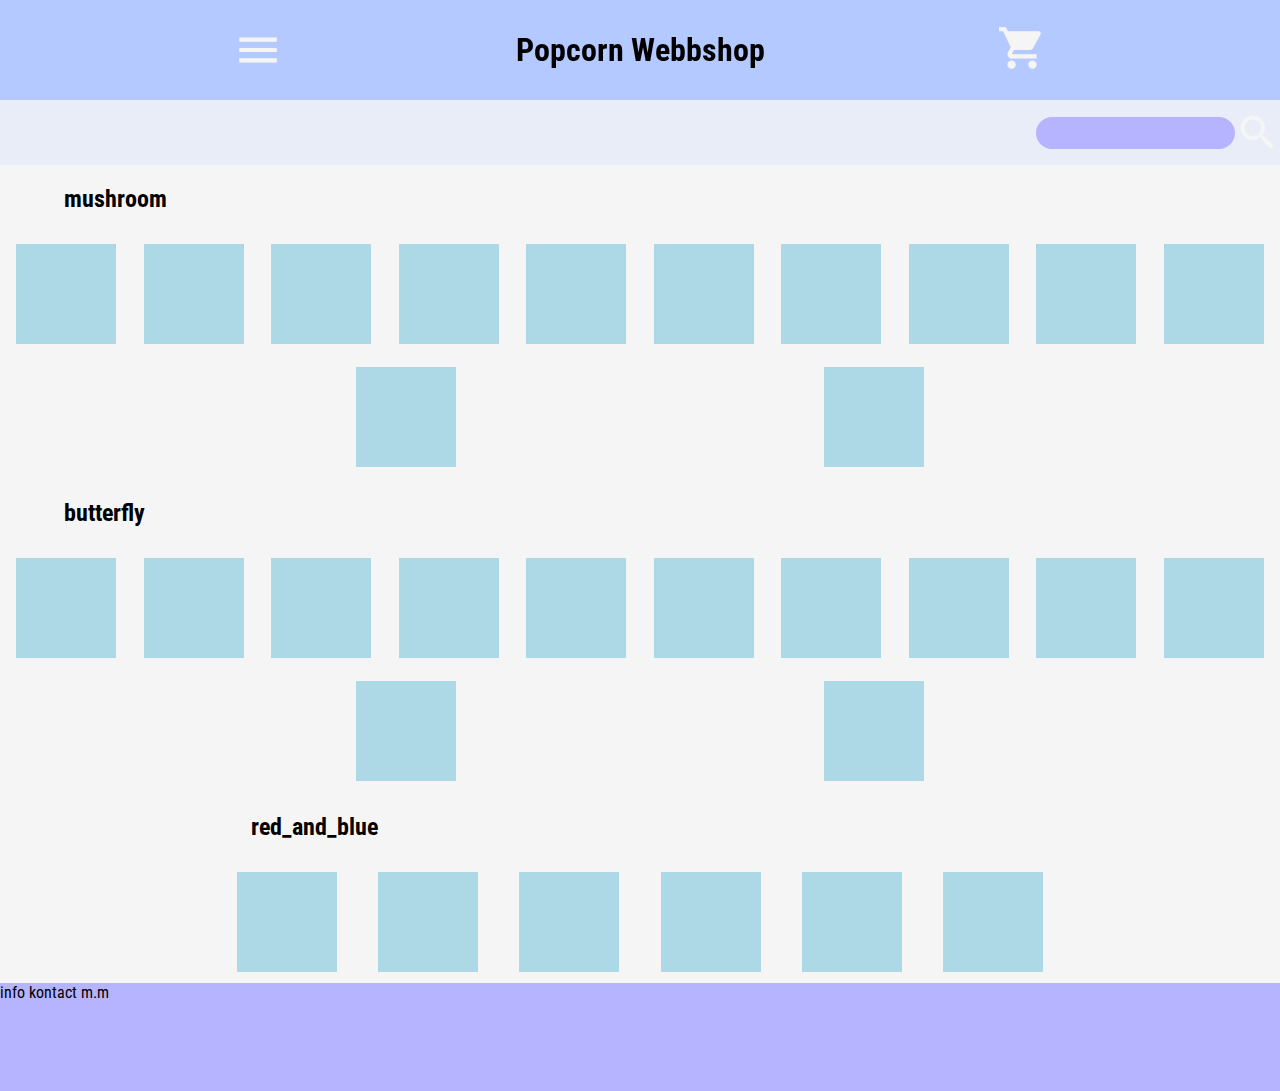
<file: Ny mapp/site/index.html>
<!DOCTYPE html>
<html lang="en">
<head>
    <meta charset="UTF-8">
    <meta name="viewport" content="width=device-width, initial-scale=1.0">
    <meta http-equiv="X-UA-Compatible" content="ie=edge">
    <title>Popcorn webbshop</title>
    <link rel="stylesheet" href="css/main.css">
    <link href="https://fonts.googleapis.com/icon?family=Material+Icons"
      rel="stylesheet">
    <link href="https://fonts.googleapis.com/css?family=Roboto+Condensed:300i,400,700i" rel="stylesheet">
    
    

</head>
<body>
   <header>
       

       <div class="header_box">
            
            <i class="material-icons" id="hamburger-menu" style="font-size:50px"> menu</i>
            <h1>Popcorn Webbshop</h1>
            <a href="cart.html"> <i class="material-icons"style="font-size:50px"> shopping_cart</i> </a>
            
       </div>
       
        <div class="serech_bar">
             <div class="serech_bar_bar"> <!--gör så man kan skriva i?--></div> 
            <i class="material-icons" style="font-size:45px" >search</i>
        </div>
   </header>

   <div class="wrapper"> 
       <div class="muchroom">
            <div class=""></div>
            <h2>mushroom</h2>
                <div class="box" ></div>
                <div class="box" ></div>
                <div class="box" ></div>
                <div class="box" ></div>
                <div class="box" ></div>
                <div class="box" ></div>
                <div class="box" ></div>
                <div class="box" ></div>
                <div class="box" ></div>
                <div class="box" ></div>
                <div class="box" ></div>
                <div class="box" ></div>
       </div>
       <div class="butterfly">
           <h2>butterfly</h2>
           <div class="box" ></div>
           <div class="box" ></div>
           <div class="box" ></div>
           <div class="box" ></div>
           <div class="box" ></div>
           <div class="box" ></div>
           <div class="box" ></div>
           <div class="box" ></div>
           <div class="box" ></div>
           <div class="box" ></div>
           <div class="box" ></div>
           <div class="box" ></div>
       </div>
       <div class="red_and_blue">
           <h2>red_and_blue</h2>
           <div class="box" ></div>
           <div class="box" ></div>
           <div class="box" ></div>
           <div class="box" ></div>
           <div class="box" ></div>
           <div class="box" ></div>
       </div>
   </div>

    <div class="menu">
        <div class="icon-container">
            <i class="material-icons" id="close" style="font-size:50px" >clear</i>
        </div>
        <a class="menu-butterfly" href="">Butter fly</a>
        <a class="menu-mushroom" href="">Mushroooom</a>
        <a class="menu-red-and-blue" href="">Red und blueee</a>
        <a class="about" href=""> About this hell</a>
    </div>

   <footer>
    <article>info kontact m.m</article>
   </footer>

   <script src="https://ajax.googleapis.com/ajax/libs/jquery/3.3.1/jquery.min.js"></script>
   <script src="./js/main.js"></script>

   
</body>
</html>
<!-- https://www.figma.com/file/RS2q9jOpVn7pMWSncFPA66iQ/webbshop?node-id=0%3A1 -->
<!-- link till skisser -->

<!-- to do: 
1. få menyn att funka js.
2. skapa kundvagn och *länka den* + länka meny till skroll på sidan.
3. skapa info page
4. lägg till bilder -not yet avalebole/comming soon- (i psd mask??)
5. 1 produkt sida länka till alla produkter! 
6. gör allt till desktop
7. fixa riktiga bilder-->
</file>
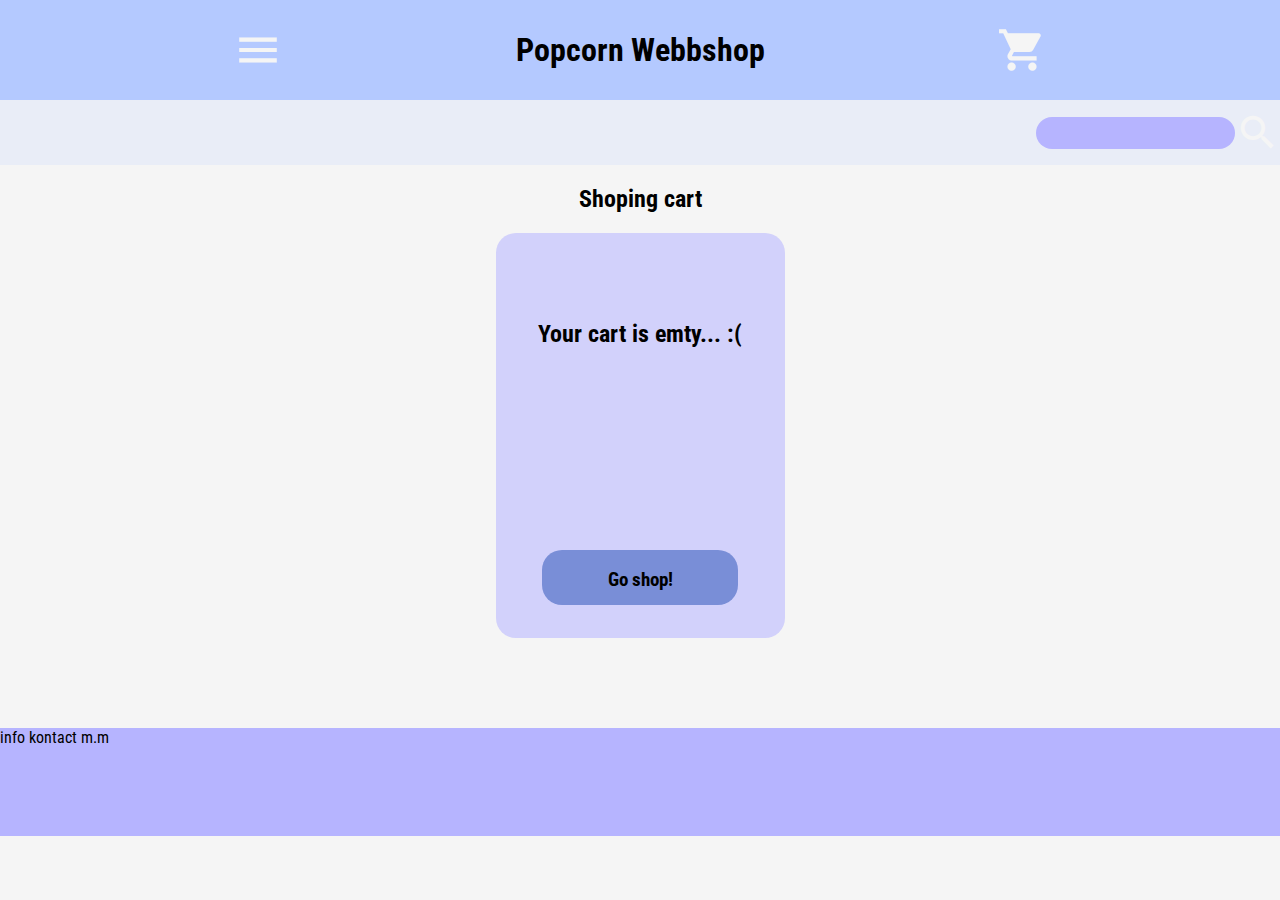
<file: Ny mapp/site/cart.html>
<!DOCTYPE html>
<html lang="en">
<head>
    <meta charset="UTF-8">
    <meta name="viewport" content="width=device-width, initial-scale=1.0">
    <meta http-equiv="X-UA-Compatible" content="ie=edge">
    <title>Popcorn webbshop</title>
    <link rel="stylesheet" href="css/main.css">
    <link href="https://fonts.googleapis.com/icon?family=Material+Icons"
      rel="stylesheet">
    <link href="https://fonts.googleapis.com/css?family=Roboto+Condensed:300i,400,700i" rel="stylesheet">
    <script type="text/javascript" src="./js/main.js"></script>
    

</head>
<body>
   <header>
       <div class=header_box>
            
            <i class="material-icons" id="hamburger-menu" style="font-size:50px" >menu</i>
            <h1>Popcorn Webbshop</h1>
            <i class="material-icons"style="font-size:50px" >shopping_cart</i>
       </div>
       
        <div class=serech_bar>
             <div class=serech_bar_bar> <!--gör så man kan skriva i?--></div> 
            <i class="material-icons" style="font-size:45px" >search</i>
        </div>
   </header> 

   <div class="wrapper">
        <h2>Shoping cart</h2>

        <div class="container">
            <h2>Your cart is emty... :( </h2>
            <div class="shop_button_box">
                <h3>Go shop!</h3>
            </div>
            
        </div>
   </div>

   <div class="menu">
    <div class="icon-container">
        <i class="material-icons" id="close" style="font-size:50px" >clear</i>
    </div>
    <a class="menu-butterfly" href="">Butter fly</a>
    <a class="menu-mushroom" href="">Mushroooom</a>
    <a class="menu-red-and-blue" href="">Red und blueee</a>
    <a class="about" href=""> About this hell</a>
</div>

  <footer>
    <article>info kontact m.m</article>
   </footer>

   <script src="https://ajax.googleapis.com/ajax/libs/jquery/3.3.1/jquery.min.js"></script>
   <script src="./js/main.js"></script>

</body>
</html>
</file>
<file: Ny mapp/site/css/main.css>
body{
    background-color: whitesmoke;
    margin: 0;
    padding: 0;
    font-family: 'Roboto Condensed', sans-serif;
}
header{
    height:165px;
    width: 100%;
    position: sticky;
    top:0px;
   
}

.material-icons {
    color: whitesmoke;
}
h1{ 
    padding: 0;
    margin: 0;
}


.header_box{
    height: 100px;
    width: 100%;
    background-color: #B4C9FF;
    display: flex;
    align-items: center;
    justify-content: space-evenly;
}
.serech_bar{
    height: 65px;
    width: 100%;
    background-color:rgba(180, 201, 255, 0.19);
    display: flex;
    justify-content: flex-end;
    align-items: center;

}
.serech_bar_bar{
    width: 199px;
    height: 32px;
    background-color: #B6B4FF;
    border-radius: 20px;
}

.wrapper{
    width: auto;
    height: auto;
    display: flex;
    align-items: center;
    flex-direction: column;
    
}
.container{
 background-color:rgba(182, 180, 255, 0.56);
 border-radius: 20px;
 width: 289px;
 height: 405px;
 
 margin-bottom: 10vh;

 display: flex;
align-items: center;
flex-direction: column;
}

.container h2{
    margin: 30% 0 0 0 ;
}


.shop_button_box{
   background-color:  #798ED7;
   border-radius: 20px;
   height: 55px;
   width: 196px;
   margin: 70% 0 30% 0 ;
}

.muchroom {
    display: flex;
    justify-content: space-evenly;
    flex-wrap: wrap;
    order: 1;

} 
.muchroom h2{
    width: 95%;
    margin-left: 5%;
}

.butterfly {
    display: flex;
    justify-content: space-evenly;
    flex-wrap: wrap;
    order: 1;
} 
.butterfly h2{
    width: 95%;
    margin-left: 5%;
}

.red_and_blue {
    display: flex;
    justify-content: space-evenly;
    flex-wrap: wrap;
    order: 1;

} 
.red_and_blue h2{
    width: 95%;
    margin-left: 5%;
}

.box {
    height: 100px;
    width: 100px;
    margin: 11.5px;
    background-color: lightblue;
   
}


footer{
    background-color: #B6B4FF;
    width:100%;
    height:12vh;
}


.menu {

    display: flex;
    flex-direction: column;
    background-color: rgba(0, 0, 0, 0.56);
    position: fixed;
    z-index: 10000000;
    top: 0px;
    bottom: 0px;
    left: 0px;
    right: 0px;
    
}

.menu a {
    font-size: 1.5rem;
    color: whitesmoke;
    text-decoration: none;
    margin: 30px 0 30px 60px;
}

.icon-container {
    display: flex;
    justify-content: flex-end;
}

.menu i {
    margin: 20px 20px 0 0;    
}
.inactive{
    display:none;
}
.shop_button_box {
display: flex;
justify-content: center;
}
</file>
